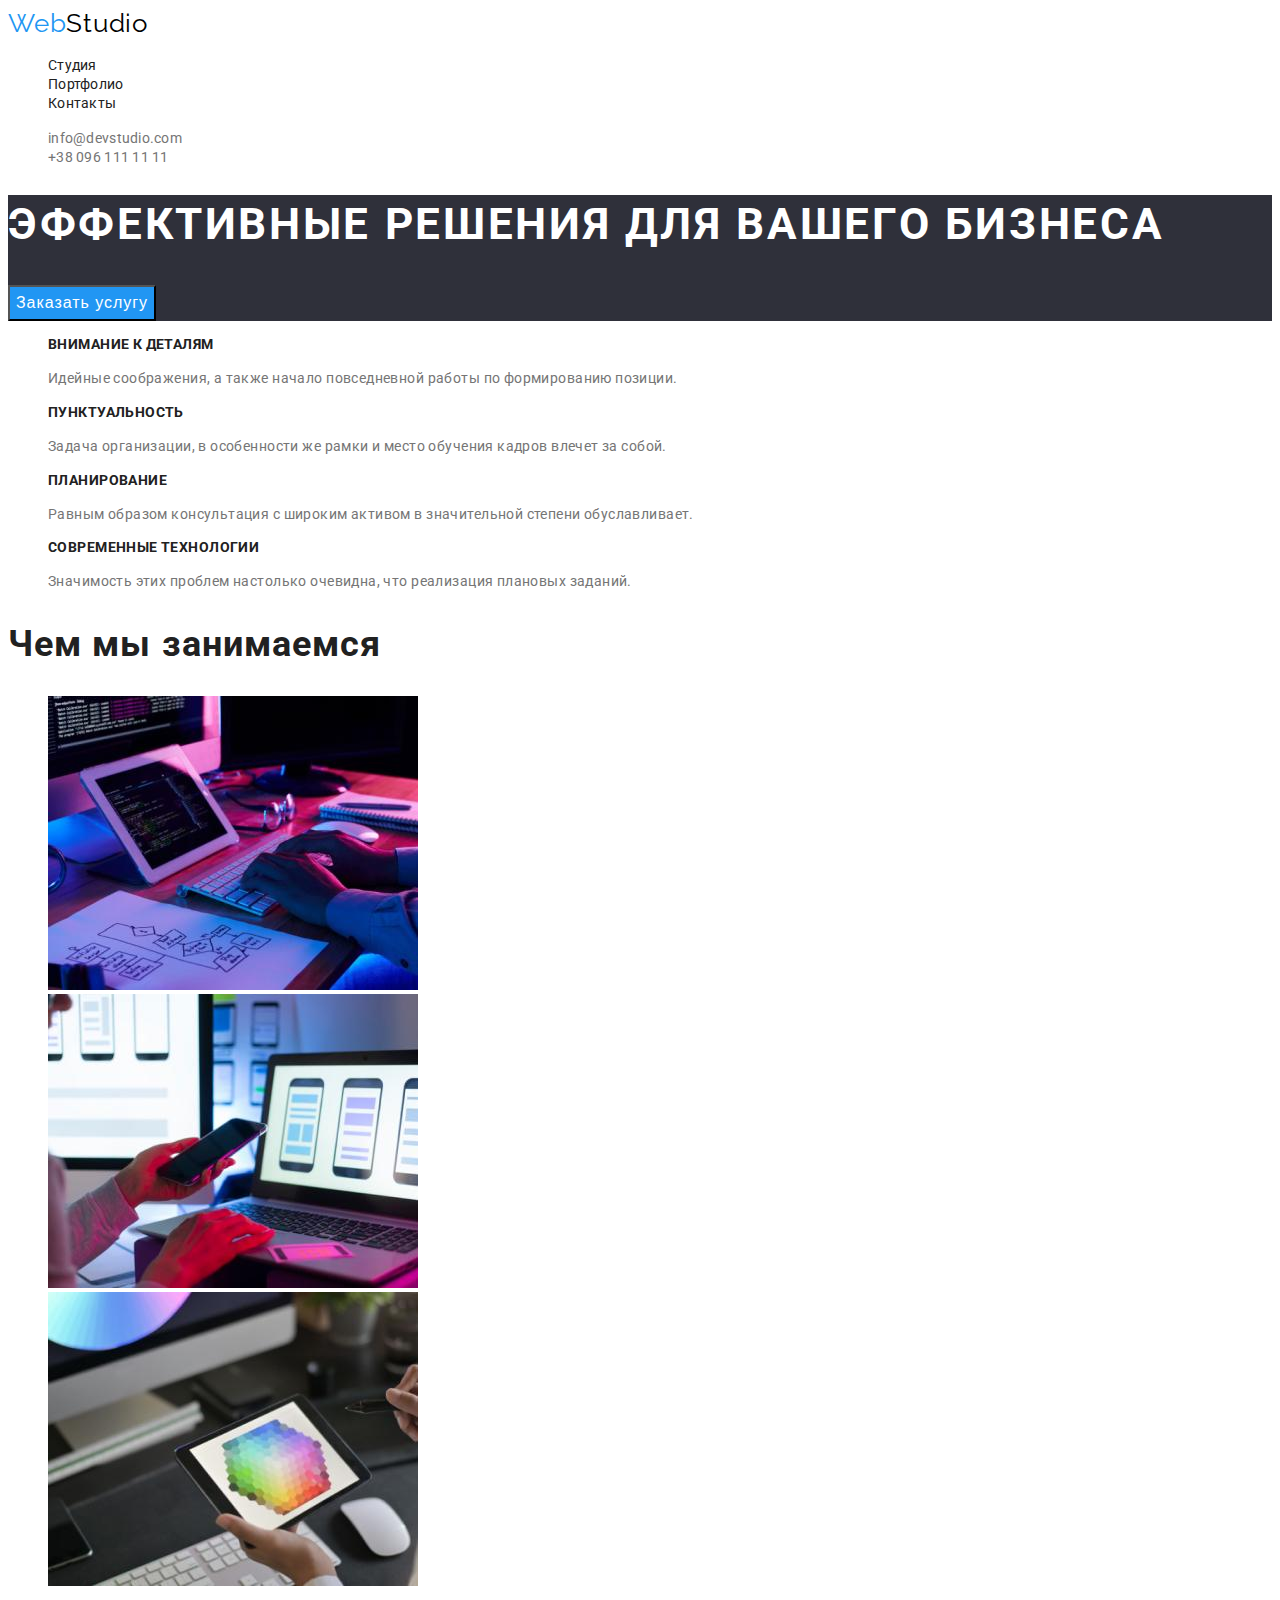
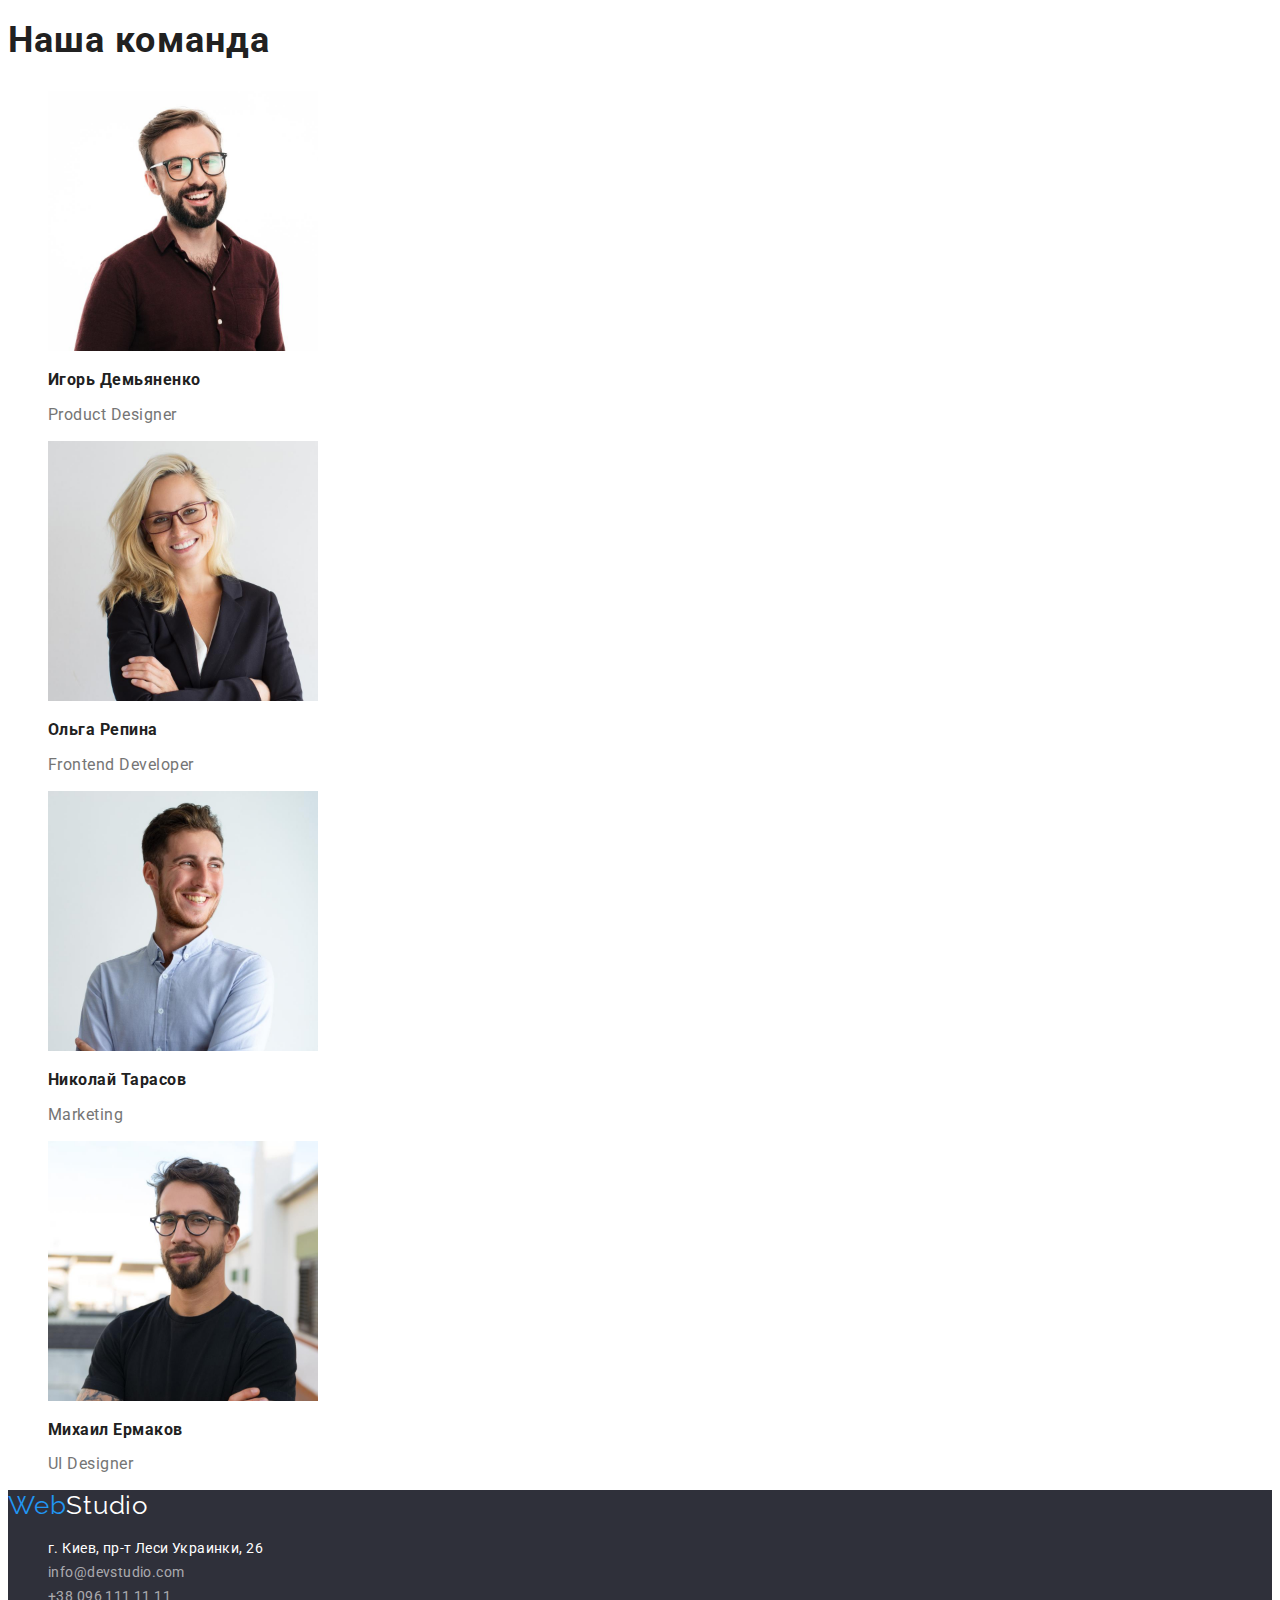
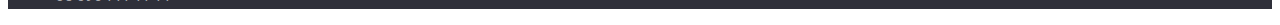
<file: index.htm>
<!DOCTYPE html>
<html lang="en">
<head>
    <meta charset="UTF-8">
    <meta http-equiv="X-UA-Compatible" content="IE=edge">
    <meta name="viewport" content="width=device-width, initial-scale=1.0">
    <title>HW#2</title>
    <link rel="preconnect" href="https://fonts.googleapis.com">
    <link rel="preconnect" href="https://fonts.gstatic.com" crossorigin>
    <link href="https://fonts.googleapis.com/css2?family=Raleway:wght@700&family=Roboto:wght@400;500;700;900&display=swap"
        rel="stylesheet">
    <link rel="stylesheet" href="./css/style.css">
</head>


<body>

    <header class="head">
        <a class="logo-head" href="index.htm"><span class="web">Web</span>Studio</a>
    
        <nav class="menu">
            <ul class="menu-list">
                <li class="menu-item"><a href="index.htm" class="menu-link">Студия</a></li>
                <li class="menu-item"><a href="portfolio.html" class="menu-link">Портфолио</a></li>
                <li class="menu-item"><a href="" class="menu-link">Контакты</a></li>
            </ul>
        </nav>
    
        <ul class="contacts-list">
            <li class="contacts-item"><a href="mailto:info@devstudio.com" class="contacts-link">info@devstudio.com</a></li>
            <li class="contacts-item"><a href="tel:+380961111111" class="contacts-link">+38 096 111 11 11</a></li>
        </ul>
    </header>
   
    <main>
        <section class="main">
            <h1 class="main-title">Эффективные решения для вашего бизнеса</h1>
            <button class="main-title-button" type="button">Заказать услугу</button>
        </section>

        <section class="feature">
            <h2 class="visually-hidden">Наші переваги</h2>
            <ul class="feature-list">
                <li class="feature-item">
                    <h3 class="feature-title">Внимание к деталям</h3>
                    <p class="feature-text">Идейные соображения, а также начало повседневной работы по формированию позиции.</p>
                </li>
                <li class="feature-item">
                    <h3 class="feature-title">Пунктуальность</h3>
                    <p class="feature-text">Задача организации, в особенности же рамки и место обучения кадров влечет за собой.</p>
                </li>
                <li class="feature-item">
                    <h3 class="feature-title">Планирование</h3>
                    <p class="feature-text">Равным образом консультация с широким активом в значительной степени обуславливает.</p>
                </li>
                <li class="feature-item">
                    <h3 class="feature-title">Современные технологии</h3>
                    <p class="feature-text">Значимость этих проблем настолько очевидна, что реализация плановых заданий.</p>
                </li>
            </ul>
        </section>

        <section class="work">
            <h2 class="title">Чем мы занимаемся</h2>
            <ul class="work-list">
                <li class="work-item"><img src="./images/1/1.jpg" alt="work photo" width="370" height="294"></li>
                <li class="work-item"><img src="./images/1/2.jpg" alt="work photo" width="370" height="294"></li>
                <li class="work-item"><img src="./images/1/3.jpg" alt="work photo" width="370" height="294"></li>
            </ul>
        </section>

        <section class="team">
            <h2 class="title">Наша команда</h2>
            <ul class="team-list">
                <li class="team-item">
                    <img src="./images/2/1.jpg" alt="user photo" width="270" height="260">
                    <h3 class="team-title">Игорь Демьяненко</h3>
                    <p class="team-after-title">Product Designer</p>
                </li>
                <li class="team-item">
                    <img src="./images/2/2.jpg" alt="user photo" width="270" height="260">
                    <h3 class="team-title">Ольга Репина</h3>
                    <p class="team-after-title">Frontend Developer</p>
                </li>
                <li class="team-item">
                    <img src="./images/2/3.jpg" alt="user photo" width="270" height="260">
                    <h3 class="team-title">Николай Тарасов</h3>
                    <p class="team-after-title">Marketing</p>
                </li>
                <li class="team-item">
                    <img src="./images/2/4.jpg" alt="user photo" width="270" height="260">
                    <h3 class="team-title">Михаил Ермаков</h3>
                    <p class="team-after-title">UI Designer</p>
                </li>
            </ul>
        </section>
    </main>

    <footer class="footer">
        <a class="logo-footer" href="index.htm"><span class="web">Web</span>Studio</a>
        <address class="address">
            <ul class="address-list">
                <li class="address-item"><a href="https://goo.gl/maps/bcFyu82dvzgMby9P7" class="address-link location">г.
                        Киев, пр-т Леси
                        Украинки, 26</a></li>
                <li class="address-item"><a href="mailto:info@devstudio.com" class="address-link">info@devstudio.com</a>
                </li>
                <li class="address-item"><a href="tel:+380961111111" class="address-link">+38 096 111 11 11</a></li>
            </ul>
        </address>
    </footer>

</body>
</html>
</file>
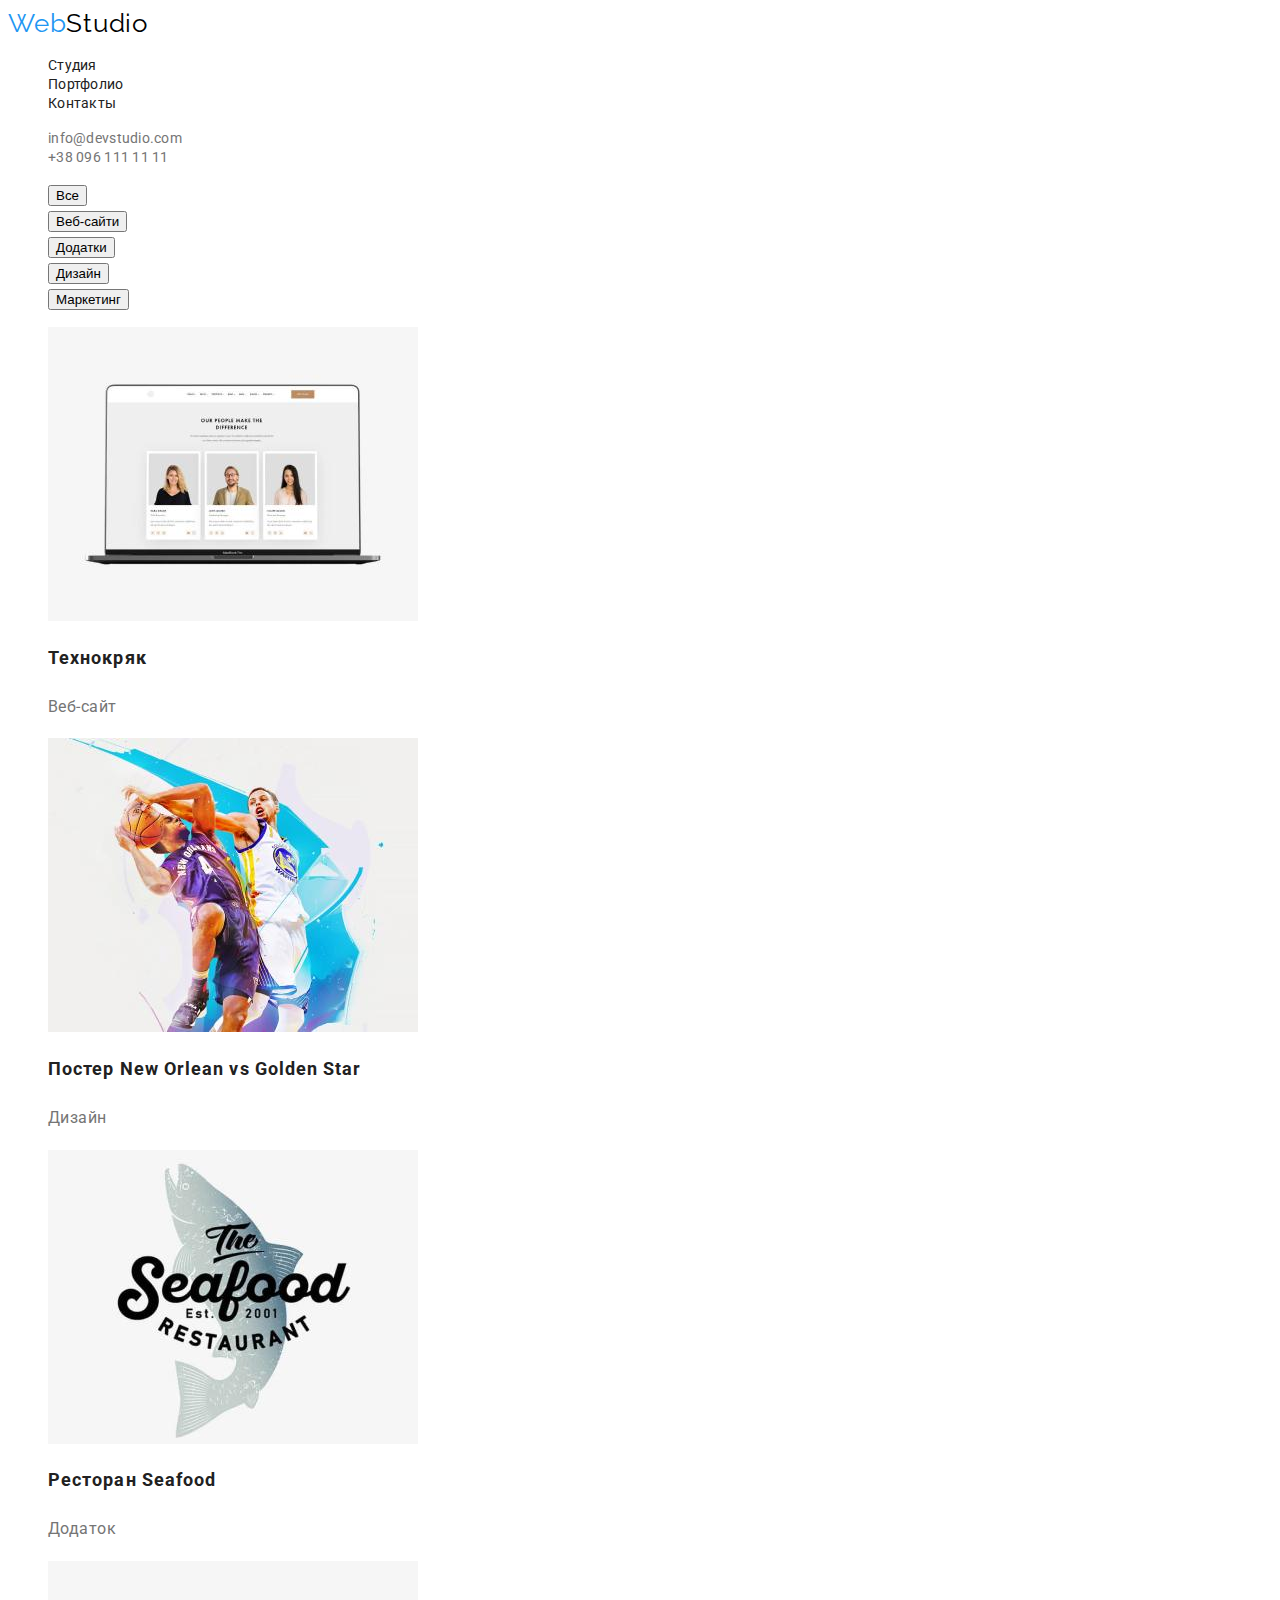
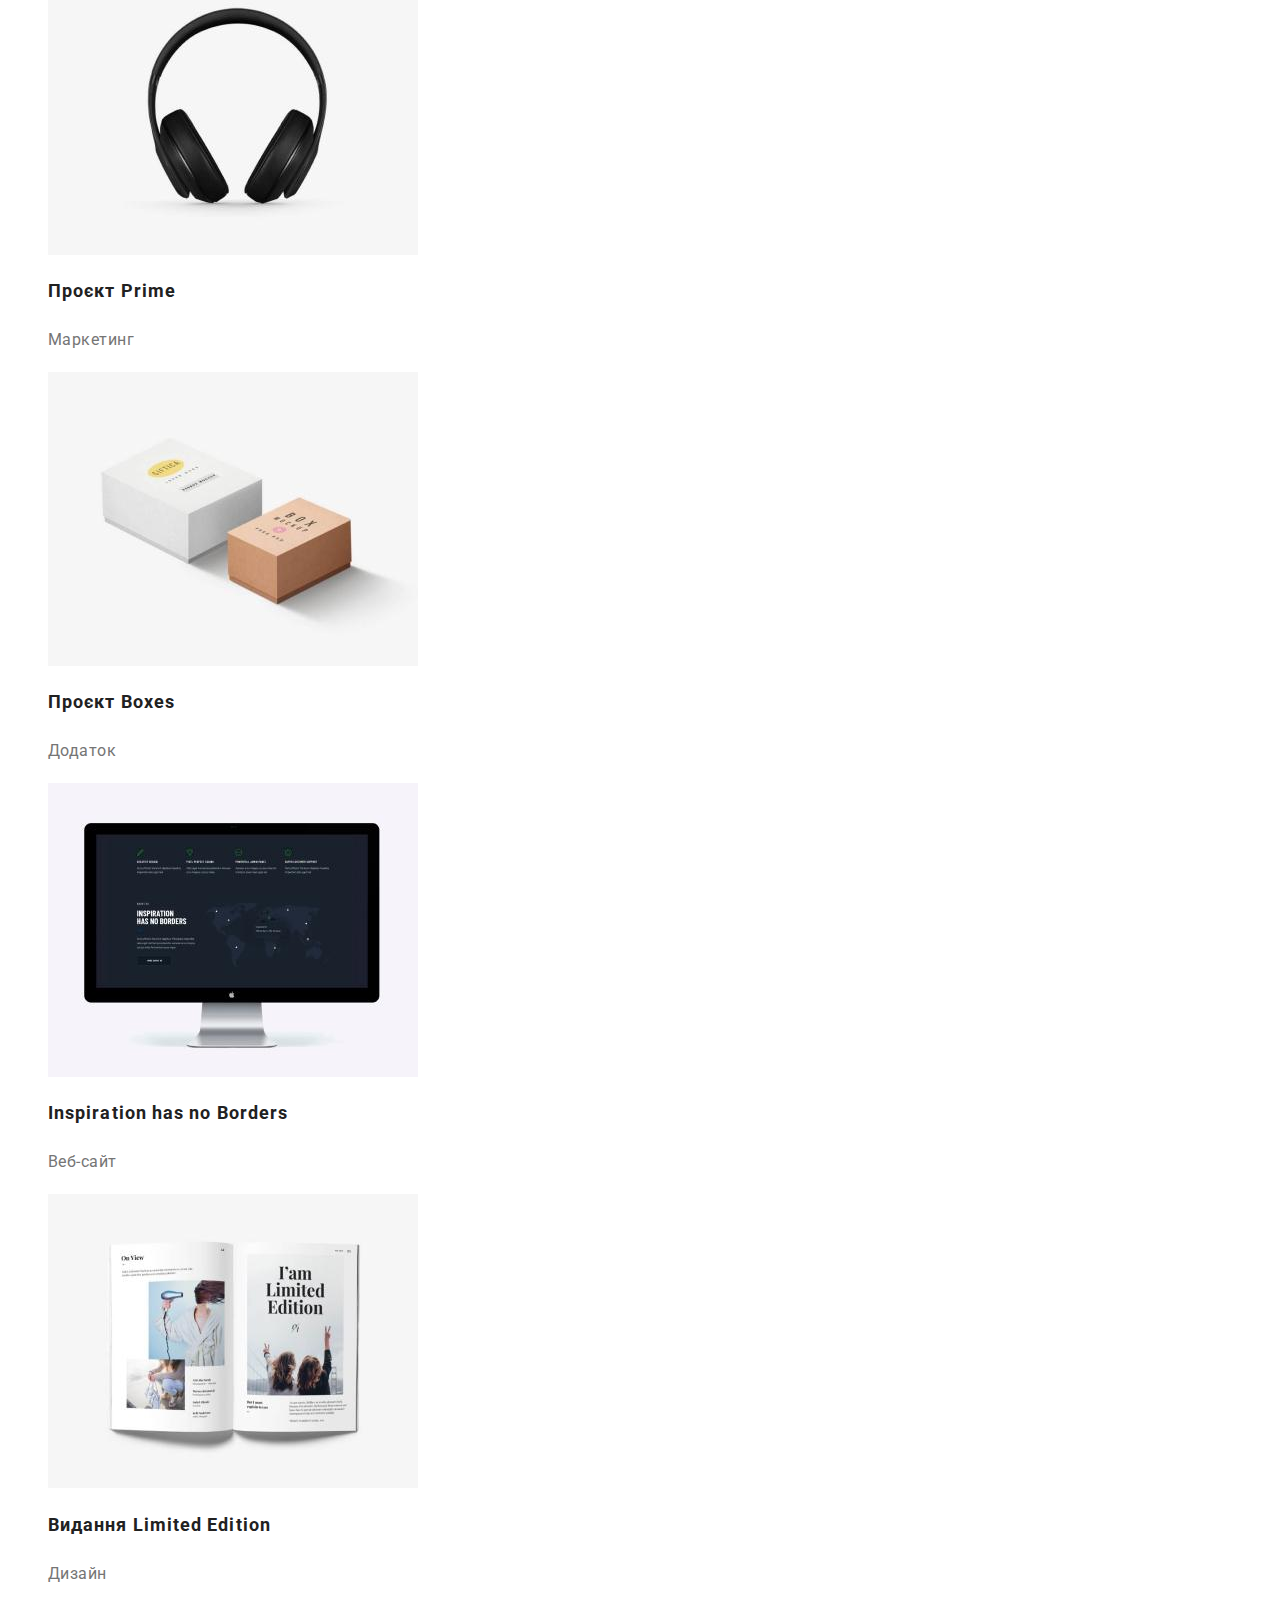
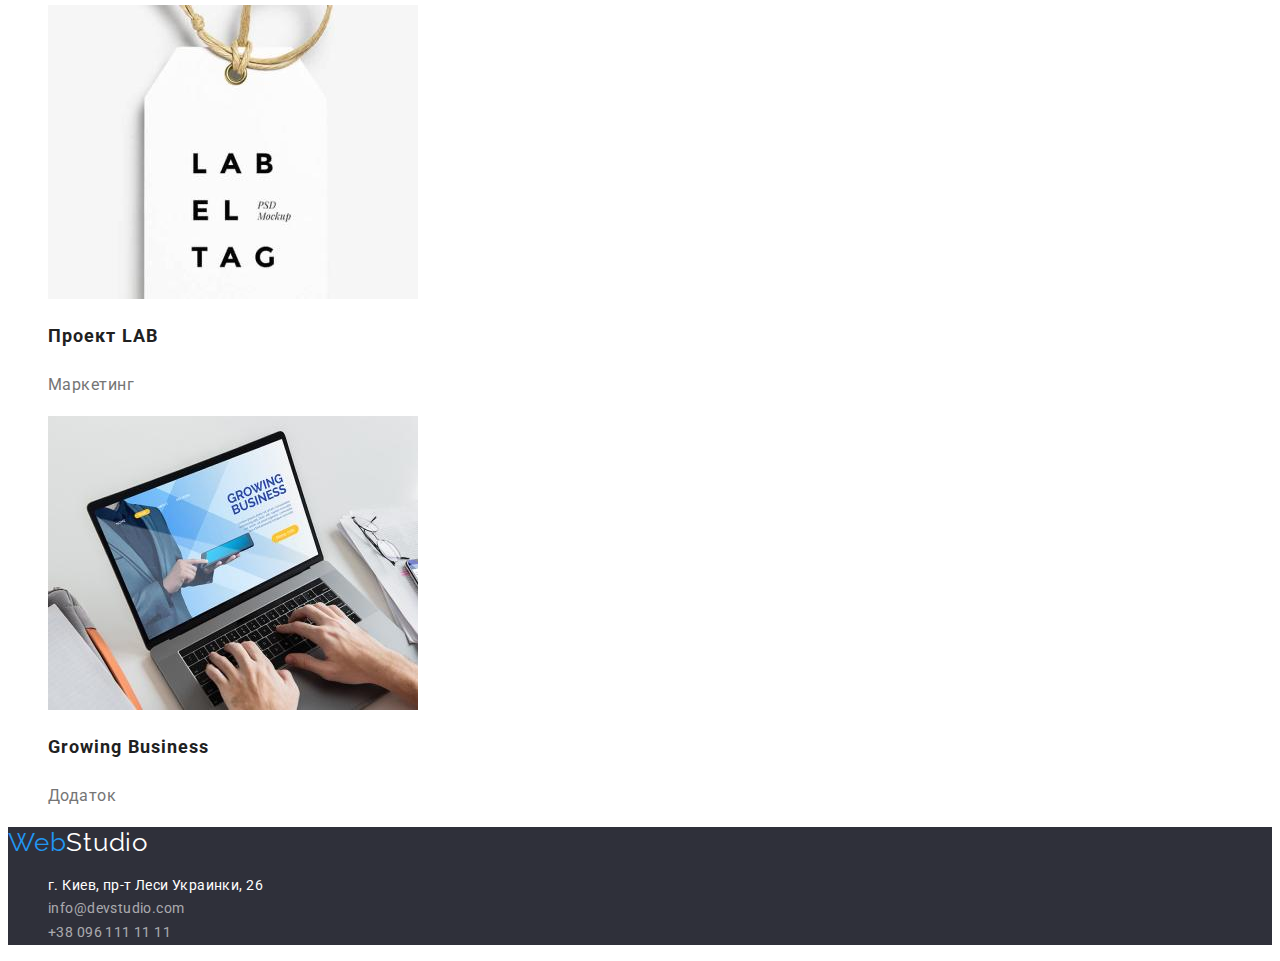
<file: portfolio.html>
<!DOCTYPE html>
<html lang="en">
<head>
    <meta charset="UTF-8">
    <meta http-equiv="X-UA-Compatible" content="IE=edge">
    <meta name="viewport" content="width=device-width, initial-scale=1.0">
    <title>HW#2</title>
    <link rel="preconnect" href="https://fonts.googleapis.com">
    <link rel="preconnect" href="https://fonts.gstatic.com" crossorigin>
    <link
        href="https://fonts.googleapis.com/css2?family=Raleway:wght@700&family=Roboto:wght@400;500;700;900&display=swap"
        rel="stylesheet">
    <link rel="stylesheet" href="./css/style.css">
</head>


<body>

    <header class="head">
        <a class="logo-head" href="index.htm"><span class="web">Web</span>Studio</a>
    
        <nav class="menu">
            <ul class="menu-list">
                <li class="menu-item"><a href="index.htm" class="menu-link">Студия</a></li>
                <li class="menu-item"><a href="portfolio.html" class="menu-link">Портфолио</a></li>
                <li class="menu-item"><a href="" class="menu-link">Контакты</a></li>
            </ul>
        </nav>
    
        <ul class="contacts-list">
            <li class="contacts-item"><a href="mailto:info@devstudio.com" class="contacts-link">info@devstudio.com</a></li>
            <li class="contacts-item"><a href="tel:+380961111111" class="contacts-link">+38 096 111 11 11</a></li>
        </ul>
    </header>
    
    <main>

        <h1 class="visually-hidden">Portfolio</h1>

        <ul class="btn-list">
            <li class="btn-list-item"><button type="button" class="btnnn">Все</button></li>
            <li class="btn-list-item"><button type="button" class="btnnn">Веб-сайти</button></li>
            <li class="btn-list-item"><button type="button" class="btnnn">Додатки</button></li>
            <li class="btn-list-item"><button type="button" class="btnnn">Дизайн</button></li>
            <li class="btn-list-item"><button type="button" class="btnnn">Маркетинг</button></li>
        </ul>

        <ul class="projects-list">
            <li class="projects-list-item">
                <img src="./images/3/1.jpg" alt="monitor screen" width="370" height="294">
                <h2 class="projects-list-title">Технокряк</h2>
                <p class="projects-after-title">Веб-сайт</p>
            </li>
            <li class="projects-list-item">
                <img src="./images/3/2.jpg" alt="basketball" width="370" height="294">
                <h2 class="projects-list-title">Постер New Orlean vs Golden Star</h2>
                <p class="projects-after-title">Дизайн</p>
            </li>
            <li class="projects-list-item">
                <img src="./images/3/3.jpg" alt="restaurant logo" width="370" height="294">
                <h2 class="projects-list-title">Ресторан Seafood</h2>
                <p class="projects-after-title">Додаток</p>
            </li>
            <li class="projects-list-item">
                <img src="./images/3/4.jpg" alt="headphones" width="370" height="294">
                <h2 class="projects-list-title">Проєкт Prime</h2>
                <p class="projects-after-title">Маркетинг</p>
            </li>
            <li class="projects-list-item">
                <img src="./images/3/5.jpg" alt="boxes" width="370" height="294">
                <h2 class="projects-list-title">Проєкт Boxes</h2>
                <p class="projects-after-title">Додаток</p>
            </li>
            <li class="projects-list-item">
                <img src="./images/3/6.jpg" alt="monitor screen" width="370" height="294">
                <h2 class="projects-list-title">Inspiration has no Borders</h2>
                <p class="projects-after-title">Веб-сайт</p>
            </li>
            <li class="projects-list-item">
                <img src="./images/3/7.jpg" alt="magazine" width="370" height="294">
                <h2 class="projects-list-title">Видання Limited Edition</h2>
                <p class="projects-after-title">Дизайн</p>
            </li>
            <li class="projects-list-item">
                <img src="./images/3/8.jpg" alt="tag" width="370" height="294">
                <h2 class="projects-list-title">Проект LAB</h2>
                <p class="projects-after-title">Маркетинг</p>
            </li>
            <li class="projects-list-item">
                <img src="./images/3/9.jpg" alt="macbook" width="370" height="294">
                <h2 class="projects-list-title">Growing Business</h2>
                <p class="projects-after-title">Додаток</p>
            </li>
        </ul>

    </main>

    <footer class="footer">
        <a class="logo-footer" href="index.htm"><span class="web">Web</span>Studio</a>
        <address class="address">
            <ul class="address-list">
                <li class="address-item"><a href="https://goo.gl/maps/bcFyu82dvzgMby9P7" class="address-link location">г. Киев, пр-т Леси
                        Украинки, 26</a></li>
                <li class="address-item"><a href="mailto:info@devstudio.com" class="address-link">info@devstudio.com</a></li>
                <li class="address-item"><a href="tel:+380961111111" class="address-link">+38 096 111 11 11</a></li>
            </ul>
        </address>
    </footer>

</body>
</html>
</file>
<file: css/style.css>
body {
    font-family: roboto, sans-serif;
    color: var(--main-text-color);
}

:root {
    --main-text-color: #212121;
    --accent-color: #2196F3;
    --white-color: #ffffff;
    --black-color: #000000;
    --other-row-color: #757575;
    --background: #2F303A;
}

.visually-hidden {
    position: absolute;
    white-space: nowrap;
    width: 1px;
    height: 1px;
    overflow: hidden;
    border: 0;
    padding: 0;
    clip: rect(0 0 0 0);
    clip-path: inset(50%);
    margin: -1px;
}



/* -------PORTFOLIO BTN------- */

.btn-list {
    list-style: none;
}

.btn-list-item {
    /* font-weight: 500; */
    font-size: 16px;
    line-height: 1.62;
    /* text-align: center; */
    letter-spacing: 0.03em;
    color: var(--main-text-color);
}

.btnnn:hover, 
.btnnn:focus {
    background-color: var(--accent-color);
    color: var(--white-color);
    cursor: pointer;
}



/* -------PORTFOLIO PROJECTS------- */

.projects-list {
    list-style: none;
}

.projects-list-title {
    /* font-weight: 700; */
    font-size: 18px;
    line-height: 2;
    letter-spacing: 0.06em;
    color: var(--main-text-color);
}
.projects-list-text {
    /* font-weight: 400; */
    font-size: 16px;
    line-height: 1.88;
    letter-spacing: 0.03em;
    color: var(--other-row-color);
}

.projects-after-title {
    font-size: 16px;
    line-height: 1.88;
    letter-spacing: 0.03em;
    
    color: var(--other-row-color);
}



/* -------HEAD------- */

.logo-head {
    font-family: 'Raleway';
    font-style: normal;
    /* font-weight: 700; */
    font-size: 26px;
    line-height: 1.19;
    letter-spacing: 0.03em;
    text-decoration: none;
    color: var(--black-color);
}
.web {
    color: var(--accent-color);
}

.menu-list,
.contacts-list {
    list-style: none;
}



.menu-link {
    /* font-weight: 500; */
    font-size: 14px;
    line-height: 1.14;
    letter-spacing: 0.02em;
    text-decoration: none;
    color: var(--main-text-color)
}

.menu-link:hover,
.menu-link:focus {
    color: var(--accent-color);
}

.contacts-link {
    /* font-weight: 500; */
    font-size: 14px;
    line-height: 1.14;
    letter-spacing: 0.02em;
    text-decoration: none;
    color: var(--other-row-color);
}

.contacts-link:hover, 
.contacts-link:focus {
    color: var(--accent-color);
    cursor: pointer;
} 



/* -------MAIN------- */

.main {
    background-color: var(--background);
}
.main-title {
    /* font-weight: 900; */
    font-size: 44px;
    line-height: 1.36;
    /* text-align: center; */
    letter-spacing: 0.06em;
    text-transform: uppercase;
    color: var(--white-color);
}

.main-title-button {
    /* font-weight: 700; */
    font-size: 16px;
    line-height: 1.88;
    /* display: flex;
    align-items: center;
    text-align: center; */
    letter-spacing: 0.06em;
    color: var(--white-color);
    background-color: var(--accent-color);
}

.main-title-button:hover,
.main-title-button:focus {
    cursor: pointer;
}



/* --------Feature------- */

.feature-list,
.work-list {
    list-style: none;
}

.feature-title {
    /* font-weight: 700; */
    font-size: 14px;
    line-height: 1.14;
    letter-spacing: 0.03em;
    text-transform: uppercase;
    color: var(--main-text-color);
}

.feature-text {
    /* font-weight: 400; */
    font-size: 14px;
    line-height: 1.71;
    letter-spacing: 0.03em;
    color: var(--other-row-color);
}


.title {
    /* font-weight: 700; */
    font-size: 36px;
    line-height: 1.16;
    /* text-align: center; */
    letter-spacing: 0.03em;
    color: var(--main-text-color);
}



/* -------TEAM------- */

.team-title {
    /* font-weight: 500; */
    font-size: 16px;
    line-height: 1.18;
    /* text-align: center; */
    letter-spacing: 0.03em;
    
    color: var(--main-text-color);
}

.team-after-title {
    /* font-weight: 400; */
    font-size: 16px;
    line-height: 1.18;
    /* text-align: center; */
    letter-spacing: 0.03em;
    color: var(--other-row-color);
}

.team-list {
    list-style: none;
}



/* -------FOOTER------- */

.footer {
    background-color: var(--background);
}

.logo-footer {
    font-family: 'Raleway';
    font-style: normal;
    /* font-weight: 700; */
    font-size: 26px;
    line-height: 1.19;
    letter-spacing: 0.03em;
    text-decoration: none;
    color: var(--white-color);
    
}

.footer-contacts {
    /* font-weight: 400; */
    font-size: 14px;
    line-height: 1.71;
    letter-spacing: 0.03em;
    color: rgba(255, 255, 255, 0.6);
    
}

.address {
    font-style: normal;
}

.address-list {
    list-style: none;
}

.address-link {
    /* font-weight: 400; */
    font-size: 14px;
    line-height: 1.71;
    letter-spacing: 0.03em;
    text-decoration: none;
    color: rgba(255, 255, 255, 0.6);
}

.address-link:hover,
.address-link:focus {
    color: var(--accent-color);
}

.location {
    color: var(--white-color);
    
}
</file>
